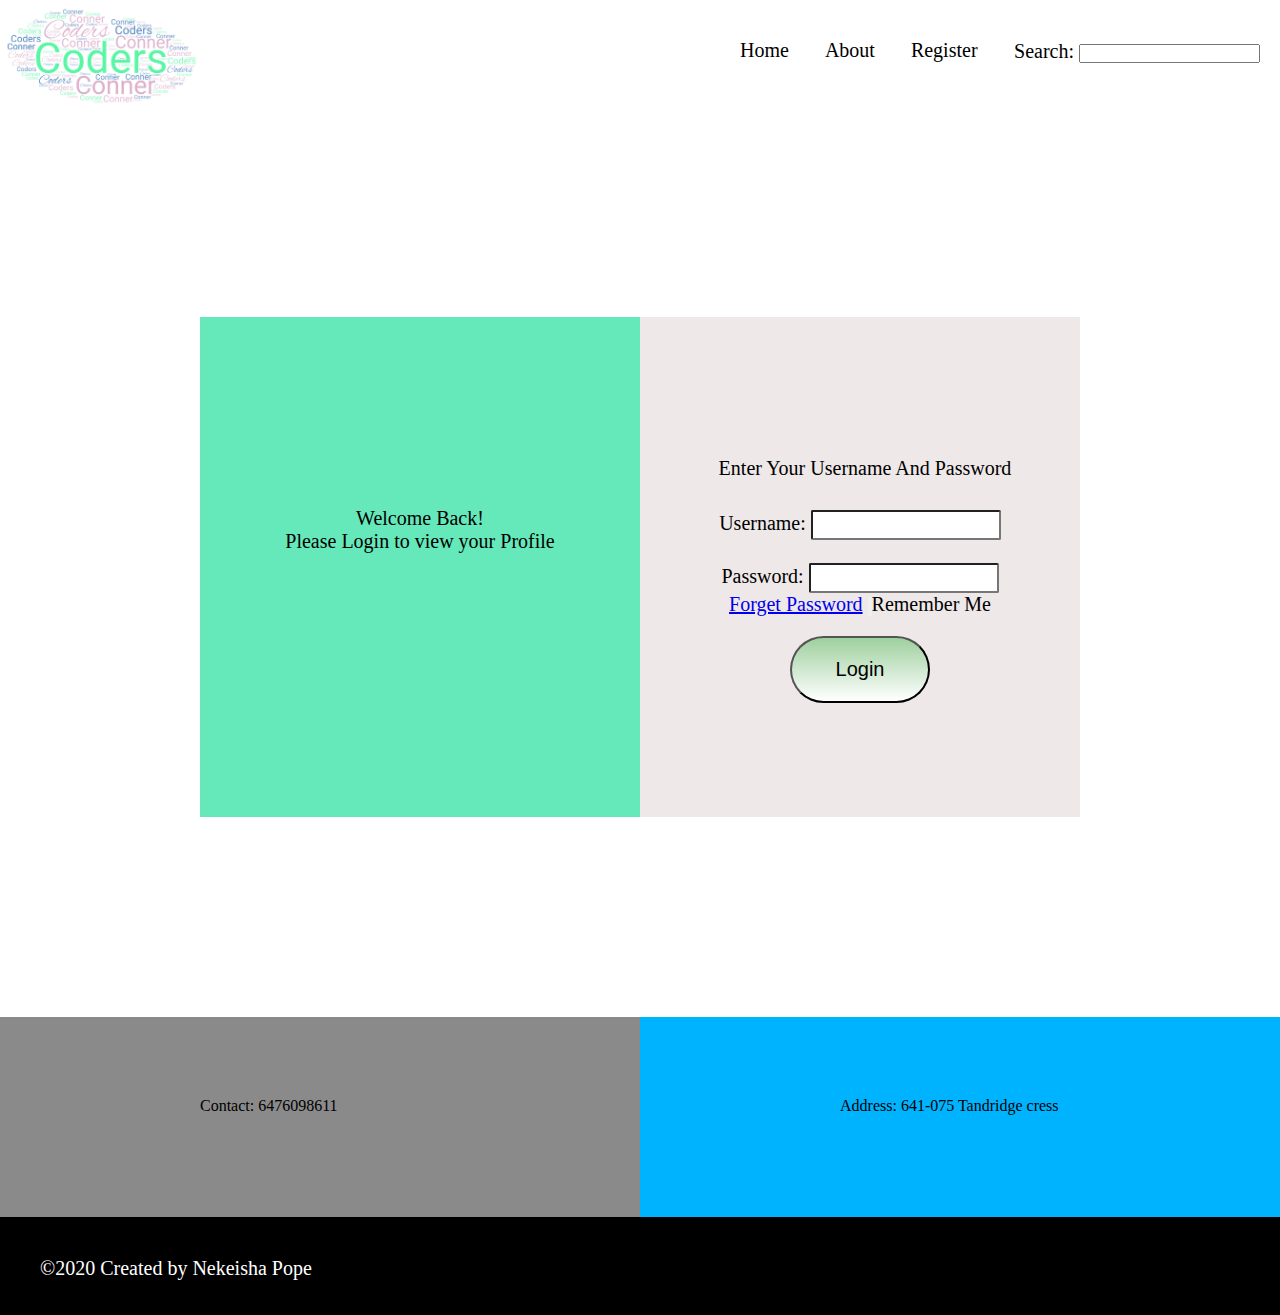
<file: login.html>
<!DOCTYPE html>
<html lang="en">
<head>
    <meta charset="UTF-8">
    <meta name="viewport" content="width=device-width, initial-scale=1.0">
    <meta http-equiv="X-UA-Compatible" content="ie=edge">
    <link href="login.css" rel="stylesheet" type="text/css" />
    <title>Login</title>
</head>
<body>
    <header class="header-nav">
        <img src="image/Word Art - Coders Conner.png" width="200px">
        <a href="index.html">Home</a>
        <a href="about.html">About</a>
        <a href="register.html">Register</a>
        <p id="nav-search">Search: <input type="search"></p>
        </header>

<main class="main-container">
  <div>
        <div class="left-info-container">
            <p class="left-info">Welcome Back!</p>
            <p>Please Login to view your Profile</p>
        </div>
       
        <div class="right-info-container">
            <div class="user-pass-header">
            <p >Enter Your Username And Password</p>
            </div>
        <p>Username: <input class="input-space" type="text" > </p><br>
        <p>Password: <input class="input-space" type="password"> </p>
          <p class="rem-me" ><a href="forgetpassword.html">Forget Password</a>
          <input type="button">Remember Me</p>
     <button type="submit" class="login-btn">Login</button>
       </div> 
           
       </div>
  
    
     
</main>
    
        <section id="box">
            <div class="grey-box">Contact: 6476098611</div>
            <div class="blue-box">Address: 641-075 Tandridge cress</div>
            </section>
             <footer>
               <div>
                 <div>
               <p id="copy-right">&copy;2020 Created by Nekeisha Pope</p>
               </div>
               <div id="social-media-icon">
                 <a href=""><i class="fab fa-facebook-f fa-2x"></i></a>
                 <a href=""><i class="fab fa-instagram fa-2x"></i></a>
                 <a href=""><i class="fab fa-twitter fa-2x"></i></a>
                 <a href=""><i class="fab fa-linkedin-in fa-2x"></i></a>
               </div>
             </footer>
</body>
</html>
</file>
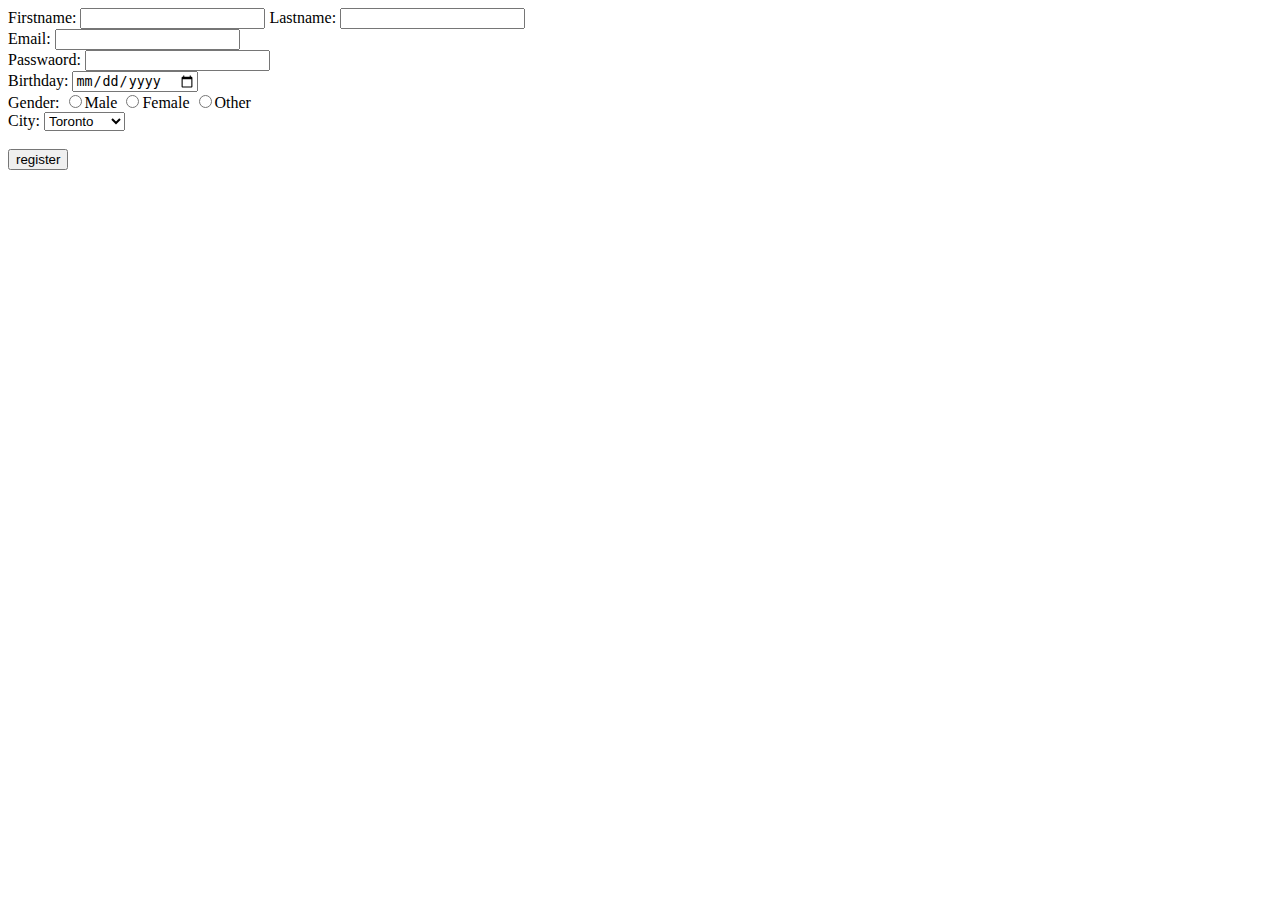
<file: register.html>
<!DOCTYPE html>
<html lang="en">
<head>
    <meta charset="UTF-8">
    <meta name="viewport" content="width=device-width, initial-scale=1.0">
    <meta http-equiv="X-UA-Compatible" content="ie=edge">
    <title>Document</title>
</head>
<body>
    <form>
        Firstname: <input tpye="text" name="firstname">
        Lastname: <input type="text" name="lastname"><br>
        Email: <input type="email" name="email"><br>
        Passwaord: <input type="password" name="password" minlength="5"><br>
        Birthday: <input type="date" name="Birthday"><br>
        Gender: <input type="radio" name="gender" value="male">Male
        <input type="radio" name="gender" value="female">Female
        <input type="radio" name="gender">Other<br>
        City: 
        <select>
          
          <option value="Toronto">Toronto</option>
          <option value="Toronto">Vaughn</option>
          <option value="Toronto">Etobicoke</option>
          <option value="Toronto">Markham</option>
        </select><br><br>
        <input type="submit" value="register">
      </form>
  </body>
  </html> 
</body>
</html>
</file>
<file: login.css>
*{box-sizing: border-box; margin: 0; padding: 0;}
body{width: 100%; height: auto; background-color: rgb(255, 255, 255);}

/* Header */

header > img{display: inline-block;}
header > a{text-decoration: none; padding: 16px; display: inline;}
.header-nav > a{
    
    position: relative;
    top: -55px ; 
    color: black;
    left: 520px;
    font-size: 20px;
}

#nav-search{ position: relative; left: -20px; float: right; margin-top: 40px; font-size: 20px;}


  main > div {
       display: grid;
       grid-template-columns: repeat(2, 1fr);
       height: 500px;
     background-color: rgb(249, 249, 249);
     margin-top: 0;
     margin: 200px;
  }
  main > div{
    text-align: left ;
   
  }
 .user-pass-header{
     margin-top: -50px;
     padding: 30px;
     margin-right: -10px;
 }
  .right-info-container{
      padding: 40px;
      background-color: rgb(238, 232, 232);
      text-align: center;
      padding-top:160px;
      font-size: 20px;
      
  }
  .right-info-container .input-space{
      height: 30px;
      width: 190px;
      border-radius: 2px;
  }
  .right-info-container .login-btn{
      padding: 20px;
      width: 140px;
      font-size: 20px;
      border-radius: 40px;
      margin: 20px;
      background: linear-gradient( rgb(158, 208, 158), white);
  }
  .left-info-container{
    padding: 40px;
    background-color: rgb(101, 233, 187);
    text-align: center;
    padding-top:190px;
    font-size: 20px;
}
  /* Footer */
  .grey-box{
     padding: 80px 200px;
      background-color: rgb(138, 138, 138);
    
  }
  #box{
    display: grid;
   grid-template-columns: repeat(auto-fill, minmax(600px, 1fr));
   
   height: 200px;
  }
  .blue-box{
      background-color: rgb(0, 179, 255);
      
         padding: 80px 200px;
  }
  
  /* FOOTER*/
  footer{
      background-color: black;
  
      color: white;
      text-align: center;
      padding: 40px;
  
      
  }
  #copy-right{float: left; font-size: 20px;}
  #social-media-icon > a {padding: 20px; color: white;}
</file>
